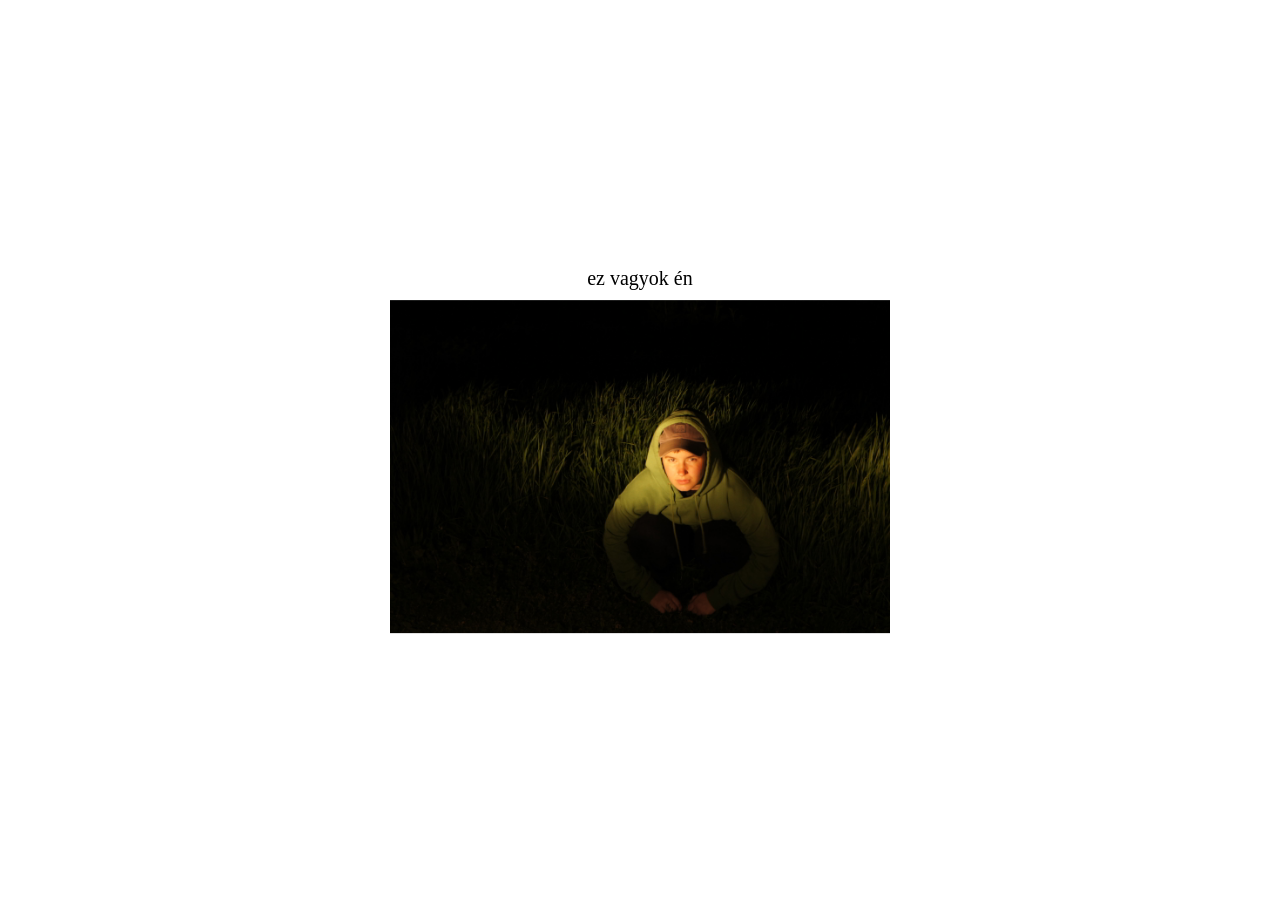
<file: ki-az.html>
<!DOCTYPE html>
<html lang="hu">
<head>
<meta charset="UTF-8">
<title>ki az?</title>

<style>
body {
  margin: 0;
  background: white;
  font-family: Consolas;
  font-size: 20px;
  color: black;
  height: 100vh;
}

/* 📦 középre igazítás */
.container {
  position: absolute;
  top: 50%;
  left: 50%;
  transform: translate(-50%,-50%);
  text-align: center;
}

/* 🖼 kép 500px */
img {
  width: 500px;
  display: block;
  cursor: pointer;
}

/* 📌 szöveg a kép fölött */
.text {
  margin-bottom: 10px; /* távolság a képtől */
}
</style>
</head>

<body>

<div class="container">

  <!-- 📌 szöveg -->
  <div class="text">ez vagyok én</div>

  <!-- 🖼 kép -->
  <img id="kep" src="en.JPG">

</div>

<!-- 🎵 zene -->
<audio id="zene" src="zene.mp3"></audio>

<script>
const kep = document.getElementById("kep");
const zene = document.getElementById("zene");

let playing = false;

kep.addEventListener("click", () => {

  if (!playing) {
    zene.play();
    playing = true;
  } else {
    window.location.href = "index.html";
  }

});
</script>

</body>
</html>
</file>
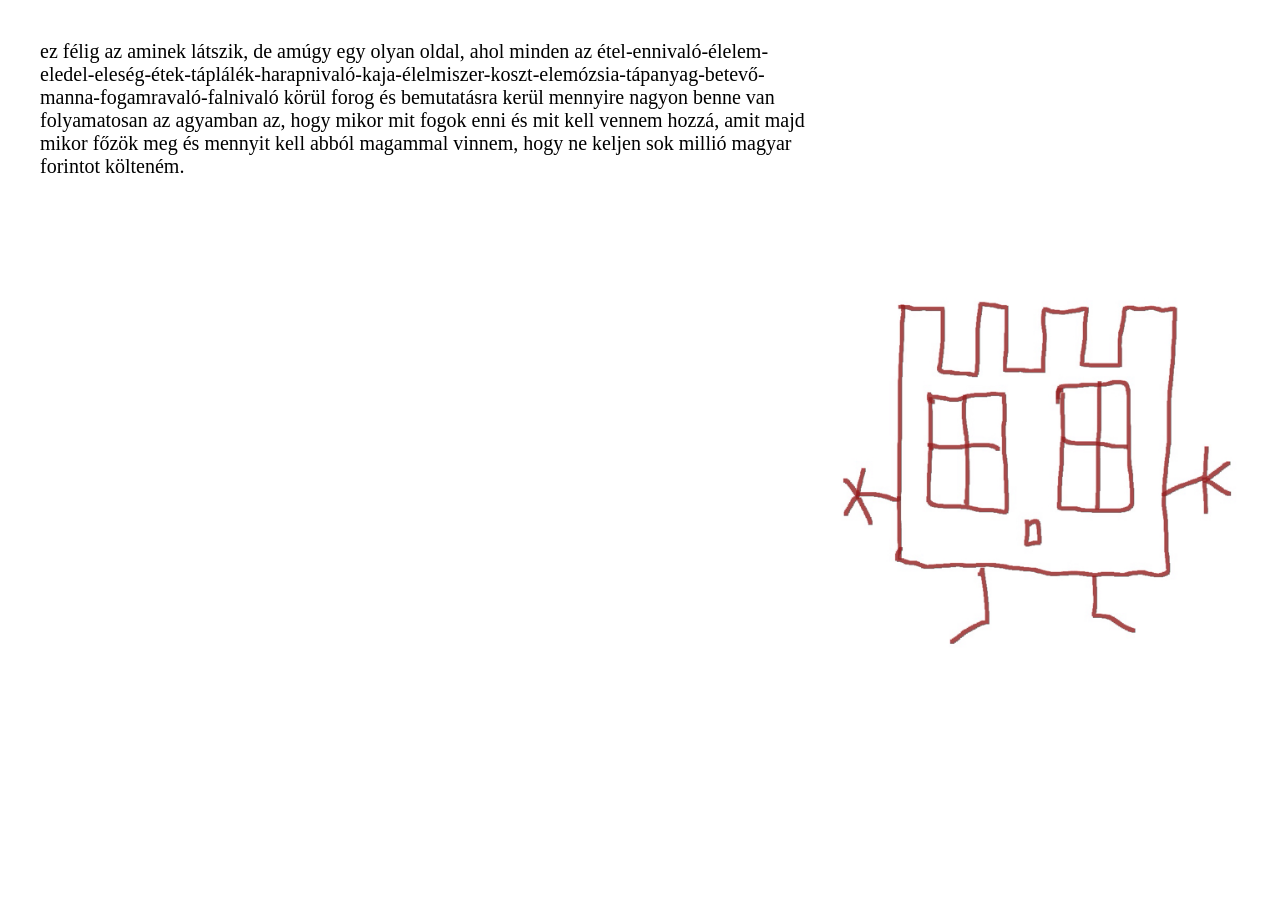
<file: mi-ez.html>
<!DOCTYPE html>
<html lang="hu">
<head>
<meta charset="UTF-8">
<title>mi ez?</title>

<style>
body {
  margin: 0;
  background: white;
  font-family: Consolas;
  color: black;
  height: 100vh;
}

/* 📌 szöveg bal oldalt */
.text {
  font-size: 20px;
  width: 60%;
  padding: 40px;
}

/* 🖼 kép jobb oldalt középen */
.image {
  position: fixed;
  right: 40px;
  top: 50%;
  transform: translateY(-50%);
  width: 400px;
  cursor: pointer;
}
</style>
</head>

<body>

<!-- 📌 szöveg -->
<div class="text">
ez félig az aminek látszik, de amúgy egy olyan oldal, ahol minden az étel-ennivaló-élelem-eledel-eleség-étek-táplálék-harapnivaló-kaja-élelmiszer-koszt-elemózsia-tápanyag-betevő-manna-fogamravaló-falnivaló körül forog és bemutatásra kerül mennyire nagyon benne van folyamatosan az agyamban az, hogy mikor mit fogok enni és mit kell vennem hozzá, amit majd mikor főzök meg és mennyit kell abból magammal vinnem, hogy ne keljen sok millió magyar forintot költeném.
</div>

<!-- 🖼 kép -->
<img src="aha.png" class="image" onclick="window.location.href='index.html'">

</body>
</html>
</file>
